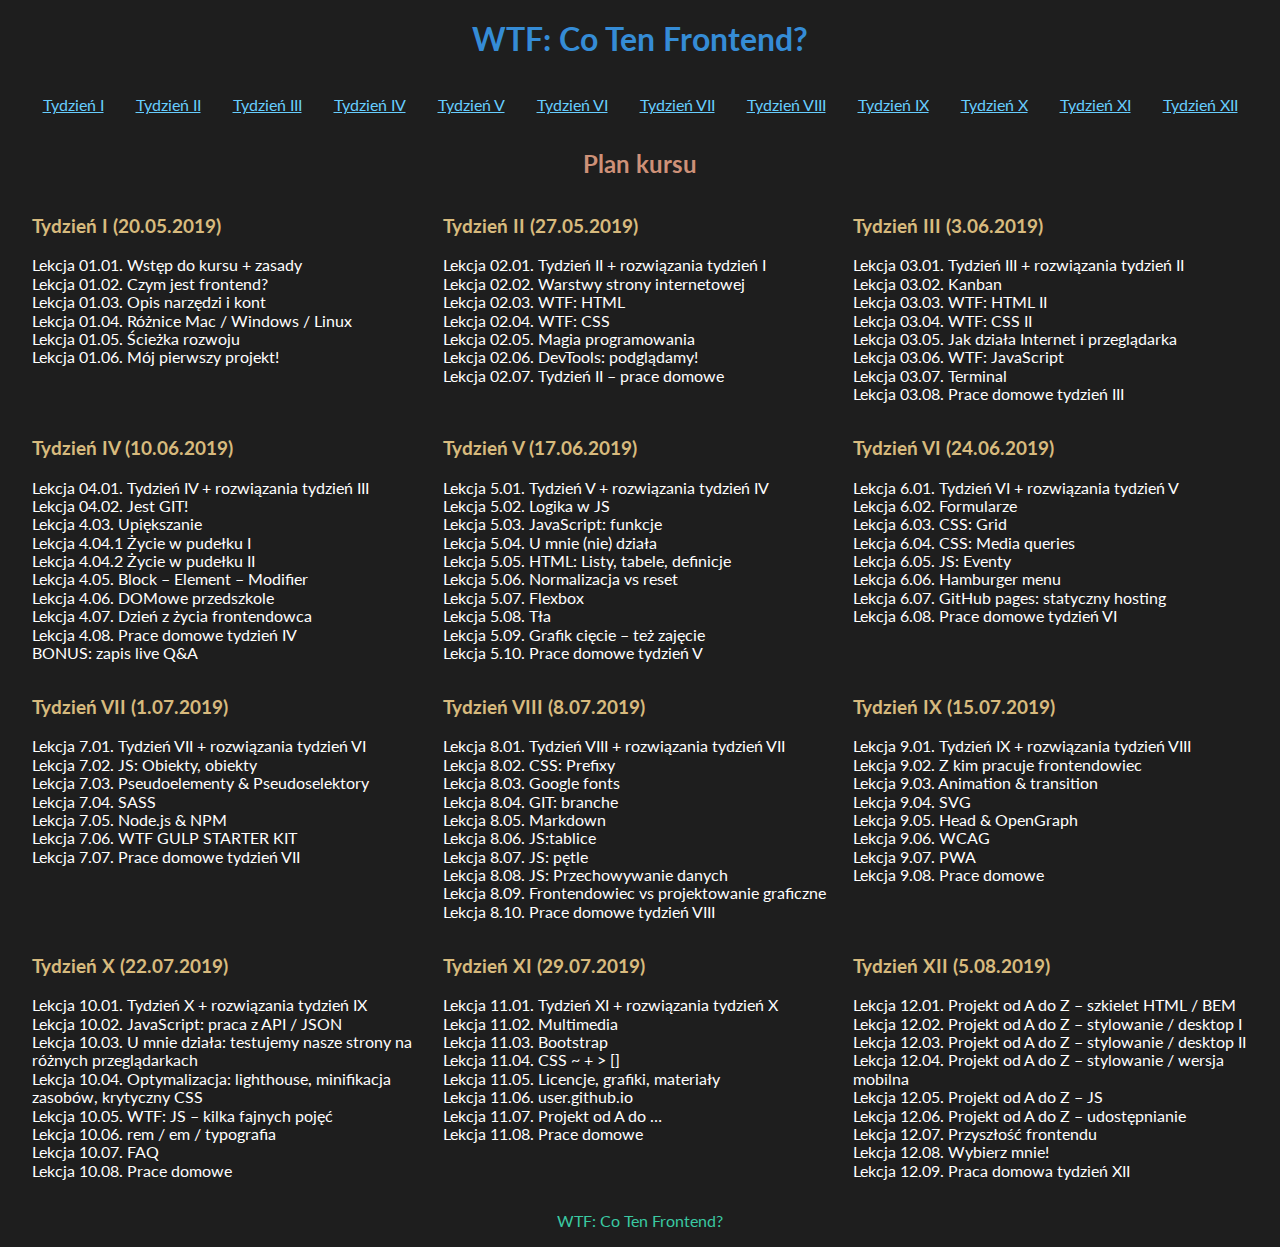
<file: index.html>
<!DOCTYPE html>
<html lang="pl">

<head>
    <meta charset="UTF-8">
    <meta name="viewport" content="width=device-width, initial-scale=1.0">
    <meta http-equiv="X-UA-Compatible" content="ie=edge">
    <title>WTF: Co Ten Frontend?</title>
    <link rel="stylesheet" href="css/main.css">
</head>

<body>

    <main class="grid">

        <header class="header">
            <h1>WTF: Co Ten Frontend?</h1>
        </header>

        <nav class="navigation">
            <button class="navigation__switcher navigation__switcher--js" aria-label="Otwórz menu">&#8801; Menu</button>
            <ul class="navigation__list navigation__list--js">
                <li class="navigation__item">
                    <a class="navigation__link" href="https://kursy.devstyle.pl/frontend/tydzien-i/">Tydzień I</a>
                </li>
                <li class="navigation__item">
                    <a class="navigation__link" href="https://kursy.devstyle.pl/frontend/tydzien-ii/">Tydzień II</a>
                </li>
                <li class="navigation__item">
                    <a class="navigation__link" href="https://kursy.devstyle.pl/frontend/tydzien-iii/">Tydzień III</a>
                </li>
                <li class="navigation__item">
                    <a class="navigation__link" href="https://kursy.devstyle.pl/frontend/tydzien-iv/">Tydzień IV</a>
                </li>
                <li class="navigation__item">
                    <a class="navigation__link" href="https://kursy.devstyle.pl/frontend/tydzien-v/">Tydzień V</a>
                </li>
                <li class="navigation__item">
                    <a class="navigation__link" href="https://kursy.devstyle.pl/frontend/tydzien-vi/">Tydzień VI</a>
                </li>
                <li class="navigation__item">
                    <a class="navigation__link" href="https://kursy.devstyle.pl/frontend/tydzien-vii/">Tydzień VII</a>
                </li>
                <li class="navigation__item">
                    <a class="navigation__link" href="https://kursy.devstyle.pl/frontend/tydzien-viii/">Tydzień VIII</a>
                </li>
                <li class="navigation__item">
                    <a class="navigation__link" href="https://kursy.devstyle.pl/frontend/tydzien-ix/">Tydzień IX</a>
                </li>
                <li class="navigation__item">
                    <a class="navigation__link" href="https://kursy.devstyle.pl/frontend/tydzien-x/">Tydzień X</a>
                </li>
                <li class="navigation__item">
                    <a class="navigation__link" href="https://kursy.devstyle.pl/frontend/tydzien-xi/">Tydzień XI</a>
                </li>
                <li class="navigation__item">
                    <a class="navigation__link" href="https://kursy.devstyle.pl/frontend/tydzien-xii/">Tydzień XII</a>
                </li>
            </ul>
        </nav>

        <section class="content">
            <h2 class="content__header">Plan kursu</h2>
            <div class="content__grid">
                <section class="week">
                    <h3 class="week__header">Tydzień I (20.05.2019)</h3>
                    <ul class="week__list">
                        <li>Lekcja 01.01. Wstęp do kursu + zasady</li>
                        <li>Lekcja 01.02. Czym jest frontend?</li>
                        <li>Lekcja 01.03. Opis narzędzi i kont</li>
                        <li>Lekcja 01.04. Różnice Mac / Windows / Linux</li>
                        <li>Lekcja 01.05. Ścieżka rozwoju</li>
                        <li>Lekcja 01.06. Mój pierwszy projekt!</li>
                    </ul>
                </section>
                <section class="week">
                    <h3 class="week__header">Tydzień II (27.05.2019)</h3>
                    <ul class="week__list">
                        <li>Lekcja 02.01. Tydzień II + rozwiązania tydzień I</li>
                        <li>Lekcja 02.02. Warstwy strony internetowej</li>
                        <li>Lekcja 02.03. WTF: HTML</li>
                        <li>Lekcja 02.04. WTF: CSS</li>
                        <li>Lekcja 02.05. Magia programowania</li>
                        <li>Lekcja 02.06. DevTools: podglądamy!</li>
                        <li>Lekcja 02.07. Tydzień II – prace domowe</li>
                    </ul>
                </section>
                <section class="week">
                    <h3 class="week__header">Tydzień III (3.06.2019)</h3>
                    <ul class="week__list">
                        <li>Lekcja 03.01. Tydzień III + rozwiązania tydzień II</li>
                        <li>Lekcja 03.02. Kanban</li>
                        <li>Lekcja 03.03. WTF: HTML II</li>
                        <li>Lekcja 03.04. WTF: CSS II</li>
                        <li>Lekcja 03.05. Jak działa Internet i przeglądarka</li>
                        <li>Lekcja 03.06. WTF: JavaScript</li>
                        <li>Lekcja 03.07. Terminal</li>
                        <li>Lekcja 03.08. Prace domowe tydzień III</li>
                    </ul>
                </section>
                <section class="week">
                    <h3 class="week__header">Tydzień IV (10.06.2019)</h3>
                    <ul class="week__list">
                        <li>Lekcja 04.01. Tydzień IV + rozwiązania tydzień III</li>
                        <li>Lekcja 04.02. Jest GIT!</li>
                        <li>Lekcja 4.03. Upiększanie</li>
                        <li>Lekcja 4.04.1 Życie w pudełku I</li>
                        <li>Lekcja 4.04.2 Życie w pudełku II</li>
                        <li>Lekcja 4.05. Block – Element – Modifier</li>
                        <li>Lekcja 4.06. DOMowe przedszkole</li>
                        <li>Lekcja 4.07. Dzień z życia frontendowca</li>
                        <li>Lekcja 4.08. Prace domowe tydzień IV</li>
                        <li>BONUS: zapis live Q&A</li>
                    </ul>
                </section>
                <section class="week">
                    <h3 class="week__header">Tydzień V (17.06.2019)</h3>
                    <ul class="week__list">
                        <li>Lekcja 5.01. Tydzień V + rozwiązania tydzień IV</li>
                        <li>Lekcja 5.02. Logika w JS</li>
                        <li>Lekcja 5.03. JavaScript: funkcje</li>
                        <li>Lekcja 5.04. U mnie (nie) działa</li>
                        <li>Lekcja 5.05. HTML: Listy, tabele, definicje</li>
                        <li>Lekcja 5.06. Normalizacja vs reset</li>
                        <li>Lekcja 5.07. Flexbox</li>
                        <li>Lekcja 5.08. Tła</li>
                        <li>Lekcja 5.09. Grafik cięcie – też zajęcie</li>
                        <li>Lekcja 5.10. Prace domowe tydzień V</li>
                    </ul>
                </section>
                <section class="week">
                    <h3 class="week__header">Tydzień VI (24.06.2019)</h3>
                    <ul class="week__list">
                        <li>Lekcja 6.01. Tydzień VI + rozwiązania tydzień V</li>
                        <li>Lekcja 6.02. Formularze</li>
                        <li>Lekcja 6.03. CSS: Grid</li>
                        <li>Lekcja 6.04. CSS: Media queries</li>
                        <li>Lekcja 6.05. JS: Eventy</li>
                        <li>Lekcja 6.06. Hamburger menu</li>
                        <li>Lekcja 6.07. GitHub pages: statyczny hosting</li>
                        <li>Lekcja 6.08. Prace domowe tydzień VI</li>
                    </ul>
                </section>
                <section class="week">
                    <h3 class="week__header">Tydzień VII (1.07.2019)</h3>
                    <ul class="week__list">
                        <li>Lekcja 7.01. Tydzień VII + rozwiązania tydzień VI</li>
                        <li>Lekcja 7.02. JS: Obiekty, obiekty</li>
                        <li>Lekcja 7.03. Pseudoelementy & Pseudoselektory</li>
                        <li>Lekcja 7.04. SASS</li>
                        <li>Lekcja 7.05. Node.js & NPM</li>
                        <li>Lekcja 7.06. WTF GULP STARTER KIT</li>
                        <li>Lekcja 7.07. Prace domowe tydzień VII</li>
                    </ul>
                </section>
                <section class="week">
                    <h3 class="week__header">Tydzień VIII (8.07.2019)</h3>
                    <ul class="week__list">
                        <li>Lekcja 8.01. Tydzień VIII + rozwiązania tydzień VII</li>
                        <li>Lekcja 8.02. CSS: Prefixy</li>
                        <li>Lekcja 8.03. Google fonts</li>
                        <li>Lekcja 8.04. GIT: branche</li>
                        <li>Lekcja 8.05. Markdown</li>
                        <li>Lekcja 8.06. JS:tablice</li>
                        <li>Lekcja 8.07. JS: pętle</li>
                        <li>Lekcja 8.08. JS: Przechowywanie danych</li>
                        <li>Lekcja 8.09. Frontendowiec vs projektowanie graficzne</li>
                        <li>Lekcja 8.10. Prace domowe tydzień VIII</li>
                    </ul>
                </section>
                <section class="week">
                    <h3 class="week__header">Tydzień IX (15.07.2019)</h3>
                    <ul class="week__list">
                        <li>Lekcja 9.01. Tydzień IX + rozwiązania tydzień VIII</li>
                        <li>Lekcja 9.02. Z kim pracuje frontendowiec</li>
                        <li>Lekcja 9.03. Animation & transition</li>
                        <li>Lekcja 9.04. SVG</li>
                        <li>Lekcja 9.05. Head & OpenGraph</li>
                        <li>Lekcja 9.06. WCAG</li>
                        <li>Lekcja 9.07. PWA</li>
                        <li>Lekcja 9.08. Prace domowe</li>
                    </ul>
                </section>
                <section class="week">
                    <h3 class="week__header">Tydzień X (22.07.2019)</h3>
                    <ul class="week__list">
                        <li>Lekcja 10.01. Tydzień X + rozwiązania tydzień IX</li>
                        <li>Lekcja 10.02. JavaScript: praca z API / JSON</li>
                        <li>Lekcja 10.03. U mnie działa: testujemy nasze strony na różnych przeglądarkach</li>
                        <li>Lekcja 10.04. Optymalizacja: lighthouse, minifikacja zasobów, krytyczny CSS</li>
                        <li>Lekcja 10.05. WTF: JS – kilka fajnych pojęć</li>
                        <li>Lekcja 10.06. rem / em / typografia</li>
                        <li>Lekcja 10.07. FAQ</li>
                        <li>Lekcja 10.08. Prace domowe</li>
                    </ul>
                </section>
                <section class="week">
                    <h3 class="week__header">Tydzień XI (29.07.2019)</h3>
                    <ul class="week__list">
                        <li>Lekcja 11.01. Tydzień XI + rozwiązania tydzień X</li>
                        <li>Lekcja 11.02. Multimedia</li>
                        <li>Lekcja 11.03. Bootstrap</li>
                        <li>Lekcja 11.04. CSS ~ + > []</li>
                        <li>Lekcja 11.05. Licencje, grafiki, materiały</li>
                        <li>Lekcja 11.06. user.github.io</li>
                        <li>Lekcja 11.07. Projekt od A do …</li>
                        <li>Lekcja 11.08. Prace domowe</li>
                    </ul>
                </section>
                <section class="week">
                    <h3 class="week__header">Tydzień XII (5.08.2019)</h3>
                    <ul class="week__list">
                        <li>Lekcja 12.01. Projekt od A do Z – szkielet HTML / BEM</li>
                        <li>Lekcja 12.02. Projekt od A do Z – stylowanie / desktop I</li>
                        <li>Lekcja 12.03. Projekt od A do Z – stylowanie / desktop II</li>
                        <li>Lekcja 12.04. Projekt od A do Z – stylowanie / wersja mobilna</li>
                        <li>Lekcja 12.05. Projekt od A do Z – JS</li>
                        <li>Lekcja 12.06. Projekt od A do Z – udostępnianie</li>
                        <li>Lekcja 12.07. Przyszłość frontendu</li>
                        <li>Lekcja 12.08. Wybierz mnie!</li>
                        <li>Lekcja 12.09. Praca domowa tydzień XII</li>
                    </ul>
                </section>
            </div>
        </section>

        <footer class="footer">
            <p>WTF: Co Ten Frontend?</p>
        </footer>

        <script src="js/main.js"></script>

    </main>

</body>

</html>
</file>
<file: css/main.css>
/*! normalize.css v8.0.1 | MIT License | github.com/necolas/normalize.css */
/* Document
   ========================================================================== */
/**
 * 1. Correct the line height in all browsers.
 * 2. Prevent adjustments of font size after orientation changes in iOS.
 */
@import url("https://fonts.googleapis.com/css?family=Lato&display=swap&subset=latin-ext");
html {
  line-height: 1.15;
  /* 1 */
  -webkit-text-size-adjust: 100%;
  /* 2 */ }

/* Sections
   ========================================================================== */
/**
 * Remove the margin in all browsers.
 */
body {
  margin: 0; }

/**
 * Render the `main` element consistently in IE.
 */
main {
  display: block; }

/**
 * Correct the font size and margin on `h1` elements within `section` and
 * `article` contexts in Chrome, Firefox, and Safari.
 */
h1 {
  font-size: 2em;
  margin: 0.67em 0; }

/* Grouping content
   ========================================================================== */
/**
 * 1. Add the correct box sizing in Firefox.
 * 2. Show the overflow in Edge and IE.
 */
hr {
  -webkit-box-sizing: content-box;
          box-sizing: content-box;
  /* 1 */
  height: 0;
  /* 1 */
  overflow: visible;
  /* 2 */ }

/**
 * 1. Correct the inheritance and scaling of font size in all browsers.
 * 2. Correct the odd `em` font sizing in all browsers.
 */
pre {
  font-family: monospace, monospace;
  /* 1 */
  font-size: 1em;
  /* 2 */ }

/* Text-level semantics
   ========================================================================== */
/**
 * Remove the gray background on active links in IE 10.
 */
a {
  background-color: transparent; }

/**
 * 1. Remove the bottom border in Chrome 57-
 * 2. Add the correct text decoration in Chrome, Edge, IE, Opera, and Safari.
 */
abbr[title] {
  border-bottom: none;
  /* 1 */
  text-decoration: underline;
  /* 2 */
  -webkit-text-decoration: underline dotted;
          text-decoration: underline dotted;
  /* 2 */ }

/**
 * Add the correct font weight in Chrome, Edge, and Safari.
 */
b,
strong {
  font-weight: bolder; }

/**
 * 1. Correct the inheritance and scaling of font size in all browsers.
 * 2. Correct the odd `em` font sizing in all browsers.
 */
code,
kbd,
samp {
  font-family: monospace, monospace;
  /* 1 */
  font-size: 1em;
  /* 2 */ }

/**
 * Add the correct font size in all browsers.
 */
small {
  font-size: 80%; }

/**
 * Prevent `sub` and `sup` elements from affecting the line height in
 * all browsers.
 */
sub,
sup {
  font-size: 75%;
  line-height: 0;
  position: relative;
  vertical-align: baseline; }

sub {
  bottom: -0.25em; }

sup {
  top: -0.5em; }

/* Embedded content
   ========================================================================== */
/**
 * Remove the border on images inside links in IE 10.
 */
img {
  border-style: none; }

/* Forms
   ========================================================================== */
/**
 * 1. Change the font styles in all browsers.
 * 2. Remove the margin in Firefox and Safari.
 */
button,
input,
optgroup,
select,
textarea {
  font-family: inherit;
  /* 1 */
  font-size: 100%;
  /* 1 */
  line-height: 1.15;
  /* 1 */
  margin: 0;
  /* 2 */ }

/**
 * Show the overflow in IE.
 * 1. Show the overflow in Edge.
 */
button,
input {
  /* 1 */
  overflow: visible; }

/**
 * Remove the inheritance of text transform in Edge, Firefox, and IE.
 * 1. Remove the inheritance of text transform in Firefox.
 */
button,
select {
  /* 1 */
  text-transform: none; }

/**
 * Correct the inability to style clickable types in iOS and Safari.
 */
button,
[type="button"],
[type="reset"],
[type="submit"] {
  -webkit-appearance: button; }

/**
 * Remove the inner border and padding in Firefox.
 */
button::-moz-focus-inner,
[type="button"]::-moz-focus-inner,
[type="reset"]::-moz-focus-inner,
[type="submit"]::-moz-focus-inner {
  border-style: none;
  padding: 0; }

/**
 * Restore the focus styles unset by the previous rule.
 */
button:-moz-focusring,
[type="button"]:-moz-focusring,
[type="reset"]:-moz-focusring,
[type="submit"]:-moz-focusring {
  outline: 1px dotted ButtonText; }

/**
 * Correct the padding in Firefox.
 */
fieldset {
  padding: 0.35em 0.75em 0.625em; }

/**
 * 1. Correct the text wrapping in Edge and IE.
 * 2. Correct the color inheritance from `fieldset` elements in IE.
 * 3. Remove the padding so developers are not caught out when they zero out
 *    `fieldset` elements in all browsers.
 */
legend {
  -webkit-box-sizing: border-box;
          box-sizing: border-box;
  /* 1 */
  color: inherit;
  /* 2 */
  display: table;
  /* 1 */
  max-width: 100%;
  /* 1 */
  padding: 0;
  /* 3 */
  white-space: normal;
  /* 1 */ }

/**
 * Add the correct vertical alignment in Chrome, Firefox, and Opera.
 */
progress {
  vertical-align: baseline; }

/**
 * Remove the default vertical scrollbar in IE 10+.
 */
textarea {
  overflow: auto; }

/**
 * 1. Add the correct box sizing in IE 10.
 * 2. Remove the padding in IE 10.
 */
[type="checkbox"],
[type="radio"] {
  -webkit-box-sizing: border-box;
          box-sizing: border-box;
  /* 1 */
  padding: 0;
  /* 2 */ }

/**
 * Correct the cursor style of increment and decrement buttons in Chrome.
 */
[type="number"]::-webkit-inner-spin-button,
[type="number"]::-webkit-outer-spin-button {
  height: auto; }

/**
 * 1. Correct the odd appearance in Chrome and Safari.
 * 2. Correct the outline style in Safari.
 */
[type="search"] {
  -webkit-appearance: textfield;
  /* 1 */
  outline-offset: -2px;
  /* 2 */ }

/**
 * Remove the inner padding in Chrome and Safari on macOS.
 */
[type="search"]::-webkit-search-decoration {
  -webkit-appearance: none; }

/**
 * 1. Correct the inability to style clickable types in iOS and Safari.
 * 2. Change font properties to `inherit` in Safari.
 */
::-webkit-file-upload-button {
  -webkit-appearance: button;
  /* 1 */
  font: inherit;
  /* 2 */ }

/* Interactive
   ========================================================================== */
/*
 * Add the correct display in Edge, IE 10+, and Firefox.
 */
details {
  display: block; }

/*
 * Add the correct display in all browsers.
 */
summary {
  display: list-item; }

/* Misc
   ========================================================================== */
/**
 * Add the correct display in IE 10+.
 */
template {
  display: none; }

/**
 * Add the correct display in IE 10.
 */
[hidden] {
  display: none; }

html {
  font-size: 16px;
  -webkit-box-sizing: border-box;
          box-sizing: border-box; }

*,
*:after,
*:before {
  -webkit-box-sizing: inherit;
          box-sizing: inherit; }

body {
  background: #1e1e1e;
  font-family: "Lato", sans-serif; }

.grid {
  display: -ms-grid;
  display: grid;
      grid-template-areas: "header" "navigation" "content" "footer"; }

.header {
  -ms-grid-row: 1;
  -ms-grid-column: 1;
  grid-area: header;
  text-align: center;
  color: #358cd6; }

.navigation {
  -ms-grid-row: 2;
  -ms-grid-column: 1;
  grid-area: navigation; }
  .navigation__list {
    list-style: none;
    padding: 0;
    display: -webkit-box;
    display: -ms-flexbox;
    display: flex;
    -webkit-box-pack: center;
        -ms-flex-pack: center;
            justify-content: center; }
  .navigation__item {
    display: block;
    margin: 0 1rem; }
  .navigation__link {
    color: #67cdfe; }
    .navigation__link:hover {
      color: #c586c0; }
  @media (max-width: 52.81rem) {
    .navigation {
      text-align: center; }
      .navigation__switcher {
        border: none;
        background: none;
        color: #67cdfe; }
      .navigation__list {
        -webkit-box-orient: vertical;
        -webkit-box-direction: normal;
            -ms-flex-direction: column;
                flex-direction: column;
        display: none; }
        .navigation__list--visible {
          display: -webkit-box;
          display: -ms-flexbox;
          display: flex;
          text-align: center; }
      .navigation__item {
        margin: 1rem; } }
  @media (min-width: 52.88rem) {
    .navigation__switcher {
      display: none; } }

.content {
  -ms-grid-row: 3;
  -ms-grid-column: 1;
  grid-area: content;
  width: 76rem;
  margin: auto; }
  .content__header {
    color: #ce9178;
    text-align: center; }
  .content__grid {
    display: -ms-grid;
    display: grid;
    -ms-grid-columns: 1fr;
    grid-template-columns: 1fr;
    grid-column-gap: 1rem;
    text-align: center; }
  @media (min-width: 29.25rem) {
    .content__grid {
      display: -ms-grid;
      display: grid;
      -ms-grid-columns: 1fr 1fr;
      grid-template-columns: 1fr 1fr;
      text-align: left; } }

@media (min-width: 29.25rem) and (min-width: 48rem) {
  .content__grid {
    display: -ms-grid;
    display: grid;
    -ms-grid-columns: 1fr 1fr 1fr;
    grid-template-columns: 1fr 1fr 1fr;
    text-align: left; } }
  .content .week__header {
    color: #d7ba7d; }
  .content .week__list {
    color: #fff;
    padding: 0;
    list-style-type: none; }

.footer {
  -ms-grid-row: 4;
  -ms-grid-column: 1;
  grid-area: footer;
  text-align: center;
  color: #3ac9a2; }

/*# sourceMappingURL=main.css.map */
</file>
